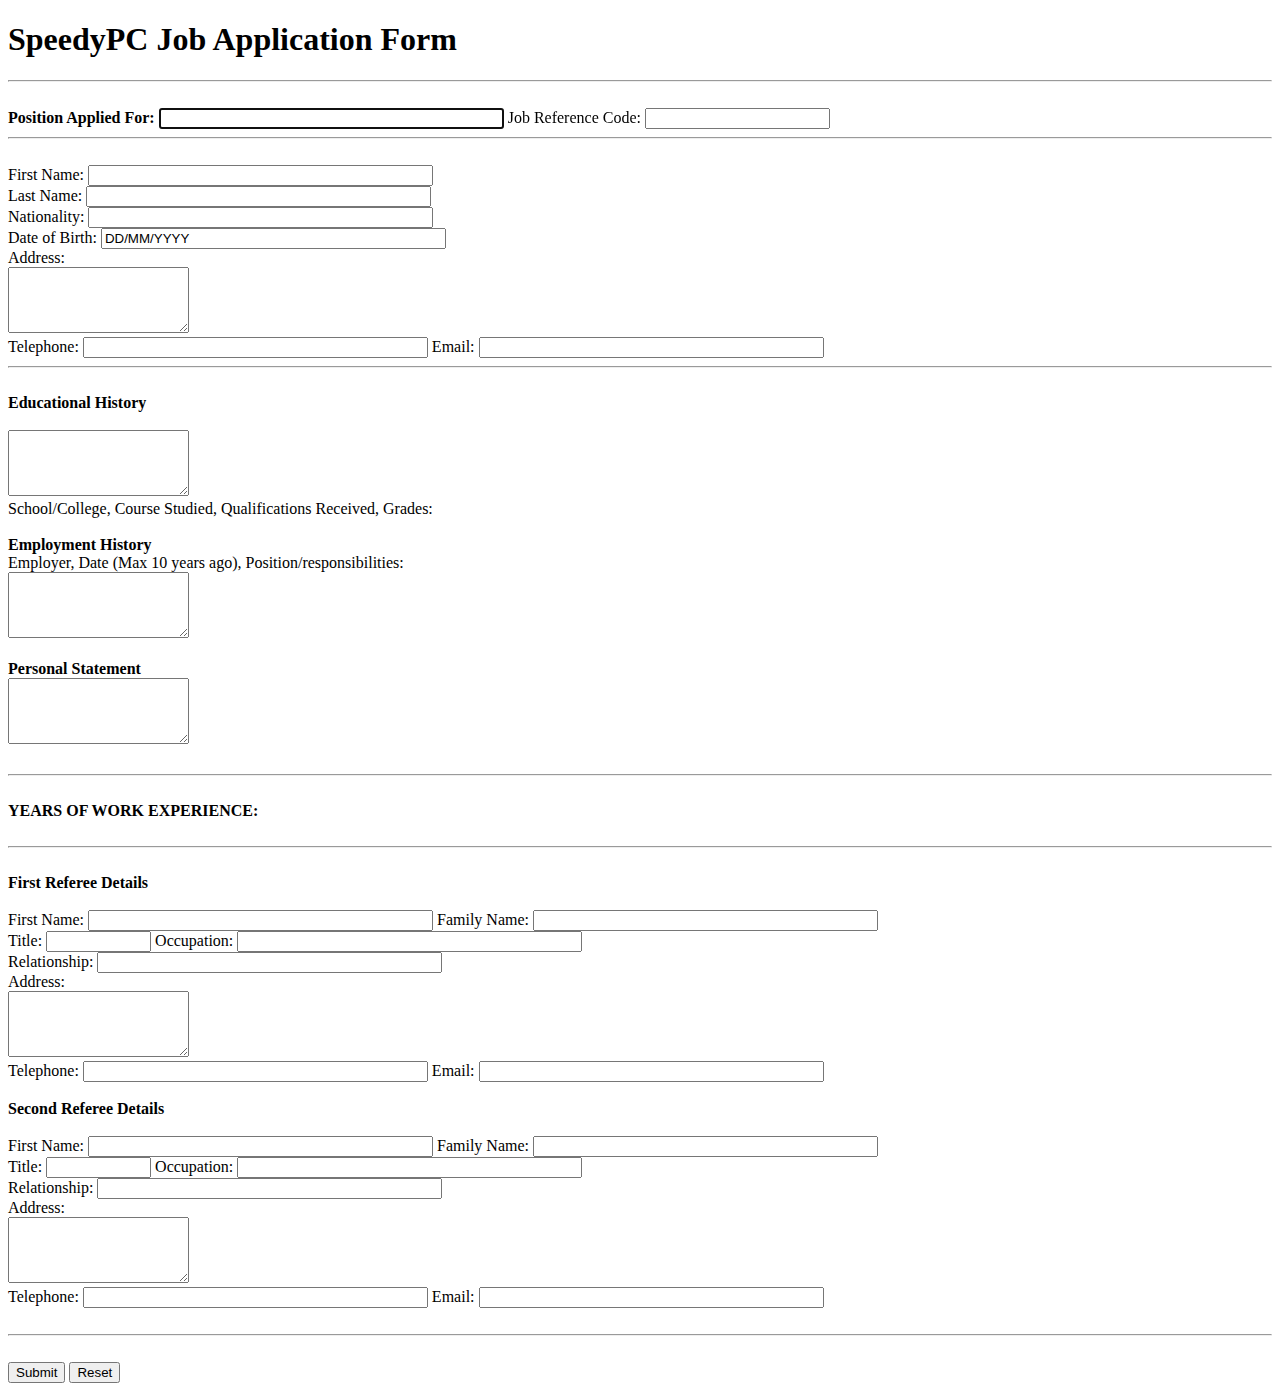
<file: Assignment2 Forms/index.html>
<!DOCTYPE html>
<html>
<title>SpeedyPC Job Application Form</title>
<body>
	<h1>SpeedyPC Job Application Form</h1>
	<hr>
	
	<FORM METHOD="post" ACTION="mailto:rjooma2@student.gsu.edu">
		<br>
		<b>Position Applied For:</b> <INPUT TYPE="text" SIZE="40" MAXLENGTH="40" NAME="position" autofocus>
		Job Reference Code: <INPUT TYPE="text" SIZE="20" MAXLENGTH="20" NAME="referenceCode">
		<hr>
		<br>

		First Name: <INPUT TYPE="text" SIZE="40" MAXLENGTH="40" NAME="firstName">
		<br>
		Last Name: <INPUT TYPE="text" SIZE="40" MAXLENGTH="40" NAME="lastName">
		<br>
		Nationality: <INPUT TYPE="text" SIZE="40" MAXLENGTH="40" NAME="nationality">
		<br>
		Date of Birth: <INPUT TYPE="text" SIZE="40" MAXLENGTH="40" VALUE="DD/MM/YYYY">
		<br>

		Address:
		<br>
		<textarea rows="4" cols="20">
		</textarea>
		<br>

		Telephone: <INPUT TYPE="text" SIZE="40" MAXLENGTH="40" NAME="telephone" REQUIRED>
		Email: <INPUT TYPE="text" SIZE="40" MAXLENGTH="40" NAME="email" REQUIRED>
		<hr>
		<br>

		<b>Educational History</b>
		<br>
		<br>
		<textarea rows="4" cols="20">
		</textarea>
		<br>
		School/College, Course Studied, Qualifications Received, Grades:
		<br>
		<br>

		<b>Employment History</b>
		<br>
		Employer, Date (Max 10 years ago), Position/responsibilities:
		<br>
		<textarea rows="4" cols="20">
		</textarea>
		<br>
		<br>

		<b>Personal Statement</b>
		<br>
		<textarea rows="4" cols="20">
		</textarea>
		<br>
		<br>
		<hr>
		<br>

		<b>YEARS OF WORK EXPERIENCE:</b>
		<br>
		<br>
		<hr>
		<br>

		<b>First Referee Details</b>
		<br>
		<br>
		First Name: <INPUT TYPE="text" SIZE="40" MAXLENGTH="40" NAME="firstRefereeName">
		Family Name: <INPUT TYPE="text" SIZE="40" MAXLENGTH="40" NAME="familyName">
		<br>
		Title: <INPUT TYPE="text" SIZE="10" MAXLENGTH="10" NAME="title">
		Occupation: <INPUT TYPE="text" SIZE="40" MAXLENGTH="40" NAME="occupation">
		<br>
		Relationship: <INPUT TYPE="text" SIZE="40" MAXLENGTH="40" NAME="relationship">
		<br>
		Address:
		<br>
		<textarea rows="4" cols="20">
		</textarea>
		<br>
		Telephone: <INPUT TYPE="text" SIZE="40" MAXLENGTH="40" NAME="telephone">
		Email: <INPUT TYPE="text" SIZE="40" MAXLENGTH="40" NAME="email">
		<br>
		<br>

		<b>Second Referee Details</b>
		<br>
		<br>
		First Name: <INPUT TYPE="text" SIZE="40" MAXLENGTH="40" NAME="firstRefereeName">
		Family Name: <INPUT TYPE="text" SIZE="40" MAXLENGTH="40" NAME="familyName">
		<br>
		Title: <INPUT TYPE="text" SIZE="10" MAXLENGTH="10" NAME="title">
		Occupation: <INPUT TYPE="text" SIZE="40" MAXLENGTH="40" NAME="occupation">
		<br>
		Relationship: <INPUT TYPE="text" SIZE="40" MAXLENGTH="40" NAME="relationship">
		<br>
		Address:
		<br>
		<textarea rows="4" cols="20">
		</textarea>
		<br>
		Telephone: <INPUT TYPE="text" SIZE="40" MAXLENGTH="40" NAME="telephone">
		Email: <INPUT TYPE="text" SIZE="40" MAXLENGTH="40" NAME="email">
		<br>
		<br>
		<hr>
		<br>
		
        <input type="submit" value="Submit">
        <input type="reset" value="Reset">

	</FORM>
</body>
</html>
</file>
